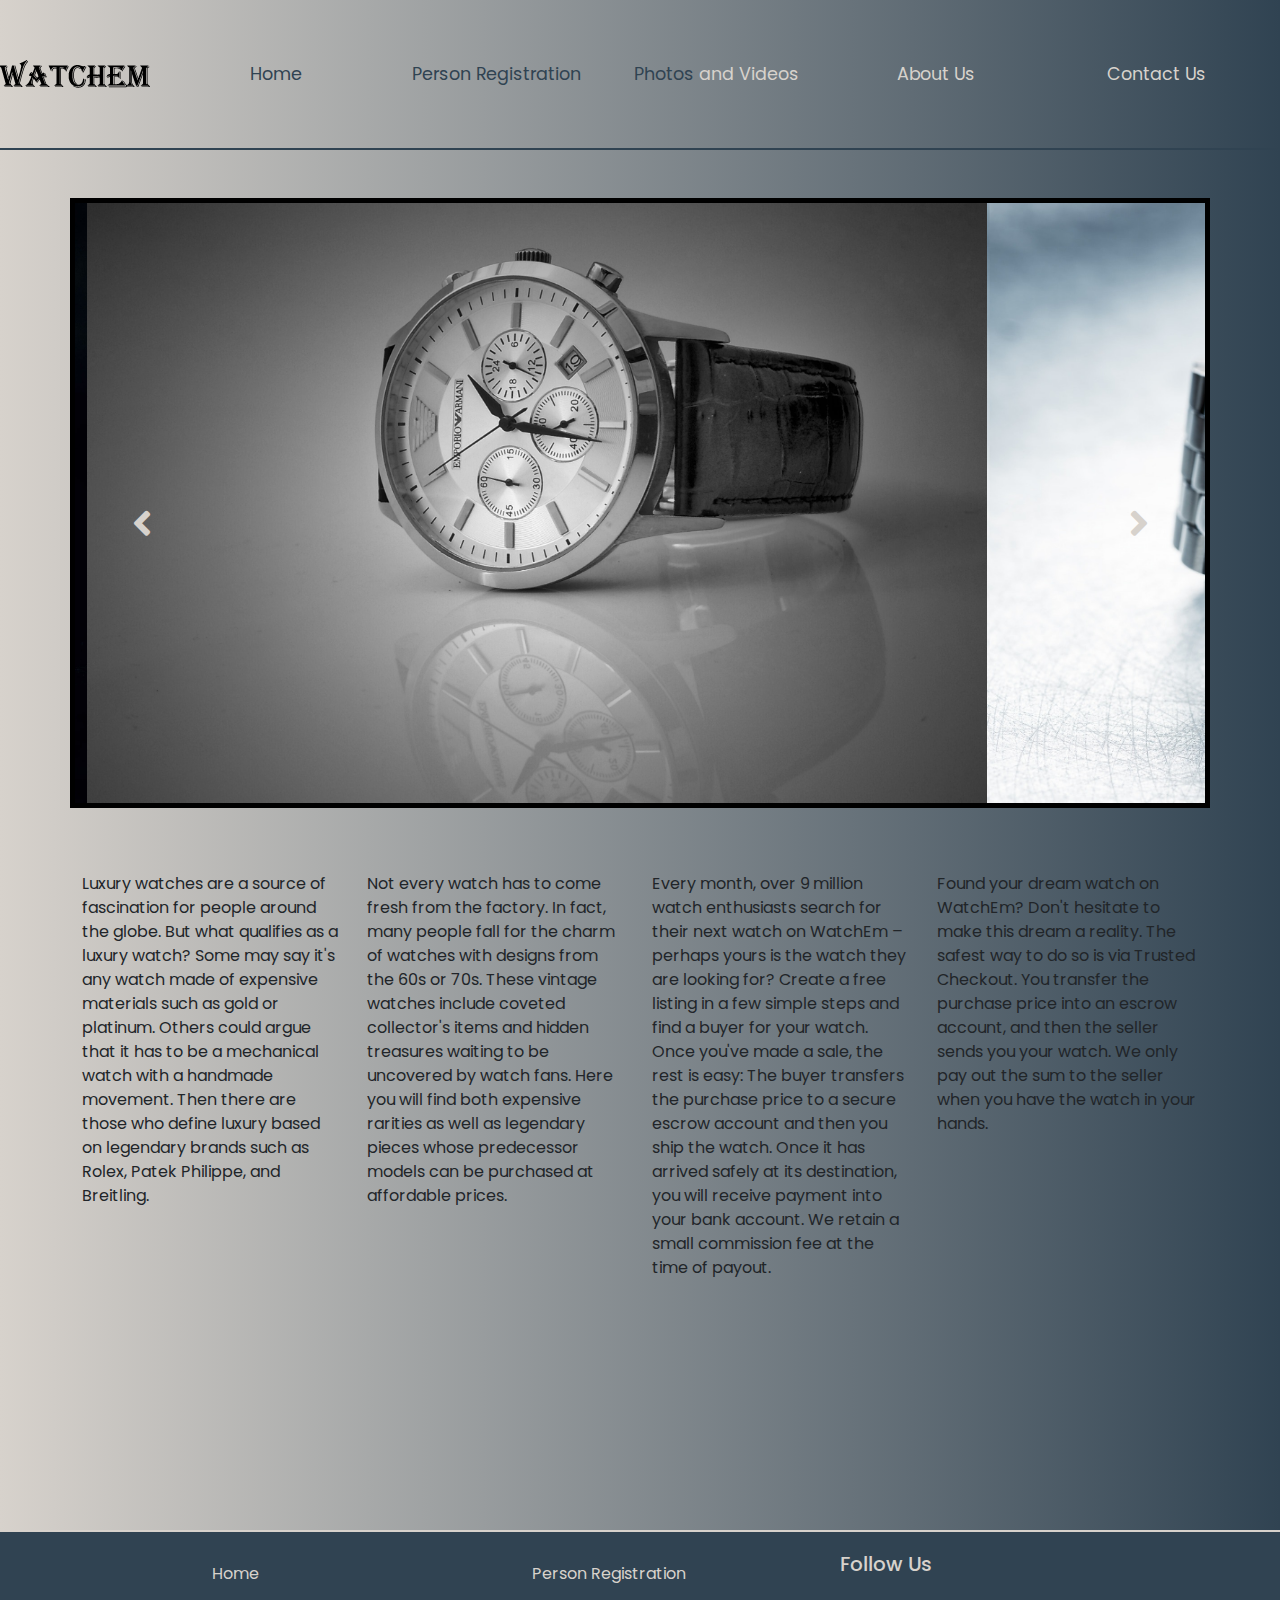
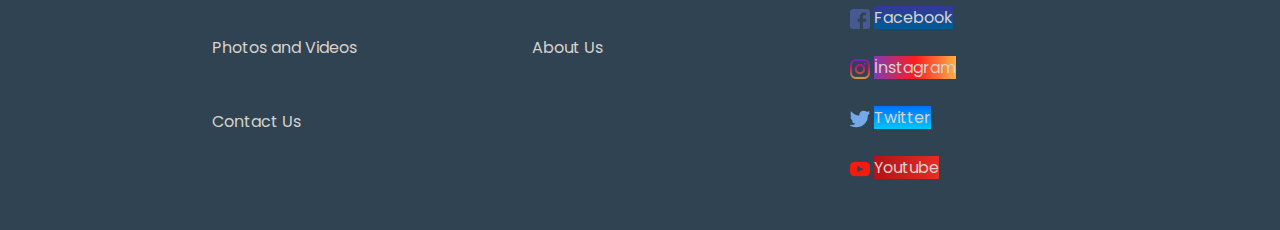
<file: index.html>
<!DOCTYPE html>
<html lang="tr">
<head>
    <meta charset="UTF-8">
    <meta name="viewport" content="width=device-width, initial-scale=1.0">
    <title>Document</title>
    <link href="https://cdn.jsdelivr.net/npm/bootstrap@5.0.0-beta1/dist/css/bootstrap.min.css" rel="stylesheet">
    <link rel="stylesheet" href="https://pro.fontawesome.com/releases/v5.10.0/css/all.css">
    <link rel="stylesheet" href="css/style.css">
</head>
<body>

    <header class="container1">
        <div class="navbar">
            <div class="logo">
               <a href="index.html"><img src="photos/logo.png" alt=""></a>
            </div>
            
           
            <div class="navList">
                <ul class="list">
                    <li class="listItems"><a href="index.html">Home</a></li>
                    <li class="listItems"><a href="register.html" >Person Registration</a></li>
                    <li class="listItems"><a href="photoandvideo.html">Photos <span class="colorchange">and Videos</span></a></li>
                    <li class="listItems"><a href="aboutUs.html"><span class="colorchange">About Us</span></a></li>
                    <li class="listItems"><a href="contactUs.html" ><span class="colorchange">Contact Us</span></a></li>
                </ul>
            </div>
            <div class="burger">
                <div class="line1"></div>
                <div class="line2"></div>
                <div class="line3"></div>
             </div>
        </div>
    </header>




    <main>
    <div class="container mt-5" id="burgerFcontainer">
        <div class="row ">
            <div class="col-lg-12 col-md-12 col-sm-12 homephoto ">
                 <i class="fas fa-angle-left" id="prevBtn"></i>
                <i class="fas fa-angle-right" id="nextBtn"></i> 



                <div class="sliderDiv">
                <img  id="lastClone" src="photos/saat4.jpg" >
                <img  src="photos/saat1.jpg" alt="">
                <img  src="photos/saat2.jpg" alt="">
                <img  src="photos/saat3.jpg" alt="">
                <img  src="photos/saat4.jpg" alt="">
                <img  id="firstClone" src="photos/saat1.jpg" alt="">

                </div>
               
            </div>
           
        </div>

        <div class="row mt-5">
            <div class="col-lg-3  col-md-3 mt-3">Luxury watches are a source of fascination for people around the globe. But what qualifies as a luxury watch? Some may say it's any watch made of expensive materials such as gold or platinum. Others could argue that it has to be a mechanical watch with a handmade movement. Then there are those who define luxury based on legendary brands such as Rolex, Patek Philippe, and Breitling.</div>
           
            <div class="col-lg-3  col-md-3 mt-3">Not every watch has to come fresh from the factory. In fact, many people fall for the charm of watches with designs from the 60s or 70s. These vintage watches include coveted collector's items and hidden treasures waiting to be uncovered by watch fans. Here you will find both expensive rarities as well as legendary pieces whose predecessor models can be purchased at affordable prices.</div>
            
            <div class="col-lg-3  col-md-3 mt-3">Every month, over 9 million watch enthusiasts search for their next watch on WatchEm – perhaps yours is the watch they are looking for? Create a free listing in a few simple steps and find a buyer for your watch.

                Once you've made a sale, the rest is easy: The buyer transfers the purchase price to a secure escrow account and then you ship the watch. Once it has arrived safely at its destination, you will receive payment into your bank account. We retain a small commission fee at the time of payout.</div>
            
            <div class="col-lg-3 col-md-3 mt-3">Found your dream watch on WatchEm? Don't hesitate to make this dream a reality. The safest way to do so is via Trusted Checkout. You transfer the purchase price into an escrow account, and then the seller sends you your watch. We only pay out the sum to the seller when you have the watch in your hands.
            </div>
            
        </div>
        
    </div>
    </main>





    <footer class="footer">
<div class="footerContainer">
    <div class="menuUnder container">
        <div class="row">
            <div class="col-lg-6 col-md-6 col-sm-6 col-6 footerMenuItems"><a class="link" href="index.html">Home</a></div>
            <div class="col-lg-6 col-md-6 col-sm-6 col-6 footerMenuItems"><a class="link" href="register.html" >Person Registration</a></div>
            <div class="col-lg-6 col-md-6 col-sm-6 col-6 footerMenuItems"><a class="link" href="photoandvideo.html">Photos and Videos</a></div>
            <div class="col-lg-6 col-md-6 col-sm-6 col-6 footerMenuItems"><a class="link" href="aboutUs.html">About Us</a></div>
            <div class="col-lg-6 col-md-6 col-sm-6 col-6 footerMenuItems"><a class="link" href="contactUs.html">Contact Us</a></div>
        </div>
    </div>
    <div class="socialMediaIcon">
       <h5 class="join">Follow Us</h5>
        <div class="container socialContainer">
            <div class="row">
                <div class="col-lg-12 col-md-12 col-sm-12 col-12 icon">
                    <img src="photos/Social Media/facebook.png" alt="Facebook">
                    <a href="https://www.facebook.com/profile.php?id=100005487344726" class="socialText facebook"  target="_blank">Facebook</a>
                </div>

                <div class="col-lg-12 col-md-12 col-sm-12 col-12 icon">
                    <img src="photos/Social Media/instagram.png" alt="Instagram">
                    <a href="https://www.instagram.com/e_yavass/" class="socialText instagram"  target="_blank">İnstagram</a>
                </div>
                <div class="col-lg-12 col-md-12 col-sm-12 col-12 icon">
                    <img src="photos/Social Media/twitter.png" alt="Twitter">
                    <a href="https://twitter.com/Emre_yavas35" class="socialText twitter" target="_blank">Twitter</a>
                </div>
                <div class="col-lg-12 col-md-12 col-sm-12 col-12 icon">
                    <img src="photos/Social Media/youtube.png" alt="Youtube">
                    <a href="https://www.youtube.com/channel/UCNM2v0PBOhcFnKUKGhy6Mkg?view_as=subscriber" class="socialText youtube"  target="_blank">Youtube</a>
                </div>
            </div>
        </div>
    </div>
</div>
    </footer>








    <script src="https://cdn.jsdelivr.net/npm/bootstrap@5.0.0-beta1/dist/js/bootstrap.bundle.min.js"></script>
    <script src="js/script.js" type="text/javascript"></script>
    <script src="js/slider.js" type="text/javascript"></script>

    

</body>
</html>
</file>
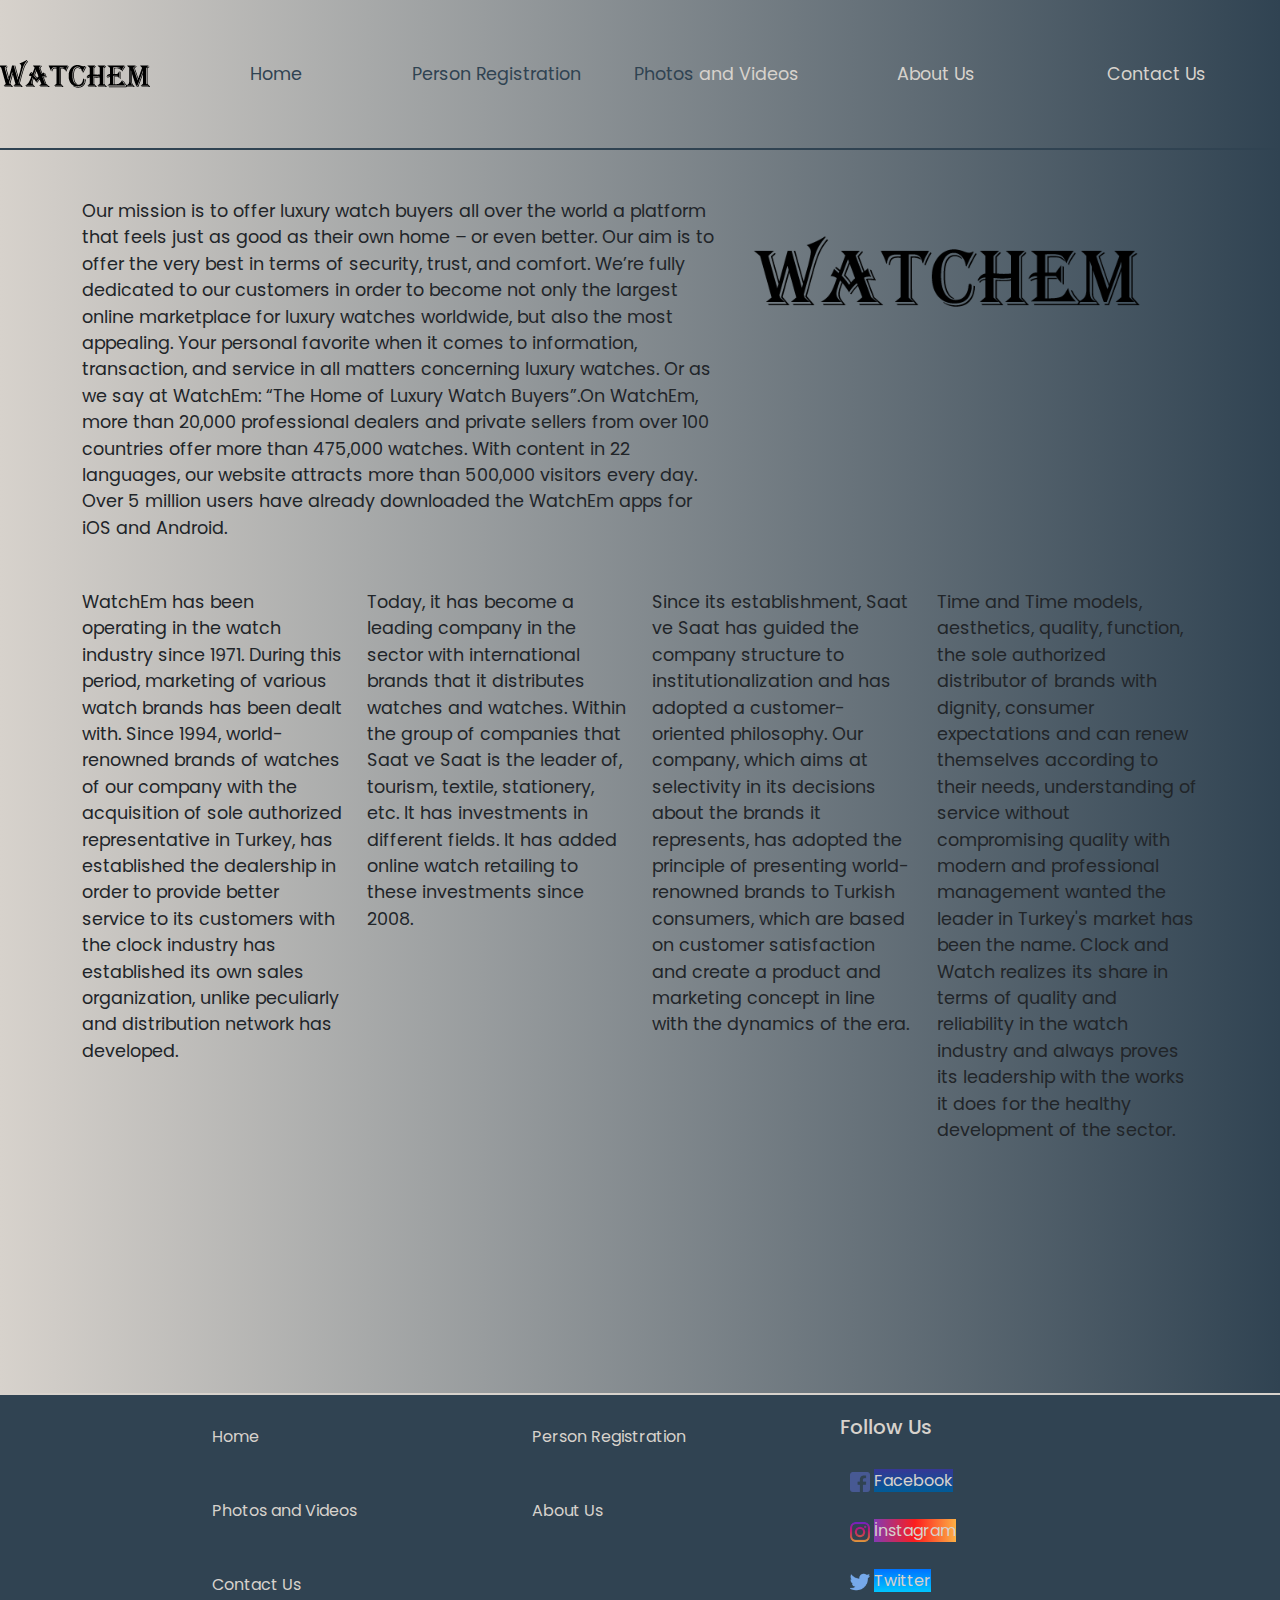
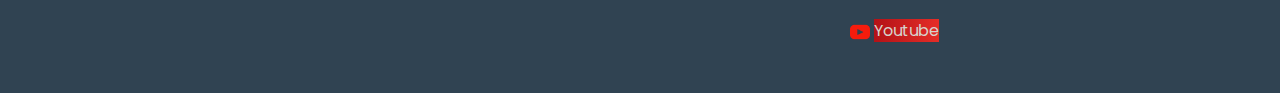
<file: aboutUs.html>
<!DOCTYPE html>
<html lang="en">
<head>
    <meta charset="UTF-8">
    <meta name="viewport" content="width=device-width, initial-scale=1.0">
    <title>Document</title>
    <link href="https://cdn.jsdelivr.net/npm/bootstrap@5.0.0-beta1/dist/css/bootstrap.min.css" rel="stylesheet">
    <link rel="stylesheet" href="css/style.css">
</head>
<body>

    <header class="container1">
        <div class="navbar">
            <div class="logo">
                <a href="index.html"><img src="photos/logo.png" alt=""></a>
            </div>
            <div class="navList">
                <ul class="list">
                    <li class="listItems"><a href="index.html">Home</a></li>
                    <li class="listItems"><a href="register.html">Person Registration</a></li>
                    <li class="listItems"><a href="photoandvideo.html">Photos <span class="colorchange">and Videos</span></a></li>
                    <li class="listItems"><a href="aboutUs.html"><span class="colorchange">About Us</span></a></li>
                    <li class="listItems"><a href="contactUs.html"><span class="colorchange">Contact Us</span></a></li>
                </ul>
            </div>
            <div class="burger">
                <div class="line1"></div>
                <div class="line2"></div>
                <div class="line3"></div>
             </div>
        </div>
    </header>




    <main>
    <div class="container mt-5">
        <div class="row">
            <div class="col-xs-12 col-sm-12 col-md-12 col-lg-7 aboutText">Our mission is to offer luxury watch buyers all over the world a platform that feels just as good as their own home – or even better. Our aim is to offer the very best in terms of security, trust, and comfort. We’re fully dedicated to our customers in order to become not only the largest online marketplace for luxury watches worldwide, but also the most appealing. Your personal favorite when it comes to information, transaction, and service in all matters concerning luxury watches. Or as we say at WatchEm: “The Home of Luxury Watch Buyers”.On WatchEm, more than 20,000 professional dealers and private sellers from over 100 countries offer more than 475,000 watches. With content in 22 languages, our website attracts more than 500,000 visitors every day. Over 5 million users have already downloaded the WatchEm apps for iOS and Android.</div>
            
            <div class="col-xs-12 col-sm-12 col-md-12 col-lg-4" id="pictureAbout"><img src="photos/logoxl.png" ></div>
            
        </div>

        <div class="row mt-5">
            <div class="col-xs-12 col-sm-6 col-md-6 col-lg-3 aboutText">WatchEm has been operating in the watch industry since 1971. During this period, marketing of various watch brands has been dealt with. Since 1994, world-renowned brands of watches of our company with the acquisition of sole authorized representative in Turkey, has established the dealership in order to provide better service to its customers with the clock industry has established its own sales organization, unlike peculiarly and distribution network has developed.</div>
            <div class="col-xs-12 col-sm-6 col-md-6 col-lg-3 aboutText" >Today, it has become a leading company in the sector with international brands that it distributes watches and watches. Within the group of companies that Saat ve Saat is the leader of, tourism, textile, stationery, etc. It has investments in different fields. It has added online watch retailing to these investments since 2008.</div>
            <div class="col-xs-12 col-sm-6 col-md-6 col-lg-3 aboutText">Since its establishment, Saat ve Saat has guided the company structure to institutionalization and has adopted a customer-oriented philosophy. Our company, which aims at selectivity in its decisions about the brands it represents, has adopted the principle of presenting world-renowned brands to Turkish consumers, which are based on customer satisfaction and create a product and marketing concept in line with the dynamics of the era.</div>
            <div class="col-xs-12 col-sm-6 col-md-6 col-lg-3 aboutText">Time and Time models, aesthetics, quality, function, the sole authorized distributor of brands with dignity, consumer expectations and can renew themselves according to their needs, understanding of service without compromising quality with modern and professional management wanted the leader in Turkey's market has been the name. Clock and Watch realizes its share in terms of quality and reliability in the watch industry and always proves its leadership with the works it does for the healthy development of the sector.</div>
        </div>
        
    </div>
    </main>





    <footer class="footer">
        <div class="footerContainer">
            <div class="menuUnder container">
                <div class="row">
                    <div class="col-lg-6 col-md-6 col-sm-6 col-6 footerMenuItems"><a class="link" href="index.html">Home</a></div>
                    <div class="col-lg-6 col-md-6 col-sm-6 col-6 footerMenuItems"><a class="link" href="register.html" >Person Registration</a></div>
                    <div class="col-lg-6 col-md-6 col-sm-6 col-6 footerMenuItems"><a class="link" href="photoandvideo.html">Photos and Videos</a></div>
                    <div class="col-lg-6 col-md-6 col-sm-6 col-6 footerMenuItems"><a class="link" href="aboutUs.html">About Us</a></div>
                    <div class="col-lg-6 col-md-6 col-sm-6 col-6 footerMenuItems"><a class="link" href="contactUs.html">Contact Us</a></div>
                </div>
            </div>
            <div class="socialMediaIcon">
               <h5 class="join">Follow Us</h5>
                <div class="container socialContainer">
                    <div class="row">
                        <div class="col-lg-12 col-md-12 col-sm-12 col-12 icon">
                            <img src="photos/Social Media/facebook.png" alt="Facebook">
                            <a href="https://www.facebook.com/profile.php?id=100005487344726" class="socialText facebook"  target="_blank">Facebook</a>
                        </div>
        
                        <div class="col-lg-12 col-md-12 col-sm-12 col-12 icon">
                            <img src="photos/Social Media/instagram.png" alt="Instagram">
                            <a href="https://www.instagram.com/e_yavass/" class="socialText instagram"  target="_blank">İnstagram</a>
                        </div>
                        <div class="col-lg-12 col-md-12 col-sm-12 col-12 icon">
                            <img src="photos/Social Media/twitter.png" alt="Twitter">
                            <a href="https://twitter.com/Emre_yavas35" class="socialText twitter" target="_blank">Twitter</a>
                        </div>
                        <div class="col-lg-12 col-md-12 col-sm-12 col-12 icon">
                            <img src="photos/Social Media/youtube.png" alt="Youtube">
                            <a href="https://www.youtube.com/channel/UCNM2v0PBOhcFnKUKGhy6Mkg?view_as=subscriber" class="socialText youtube"  target="_blank">Youtube</a>
                        </div>
                    </div>
                </div>
            </div>
        </div>
            </footer>
        
        







    <script src="https://cdn.jsdelivr.net/npm/bootstrap@5.0.0-beta1/dist/js/bootstrap.bundle.min.js"></script>
    <script src="js/script.js"></script>
    

</body>
</html>
</file>
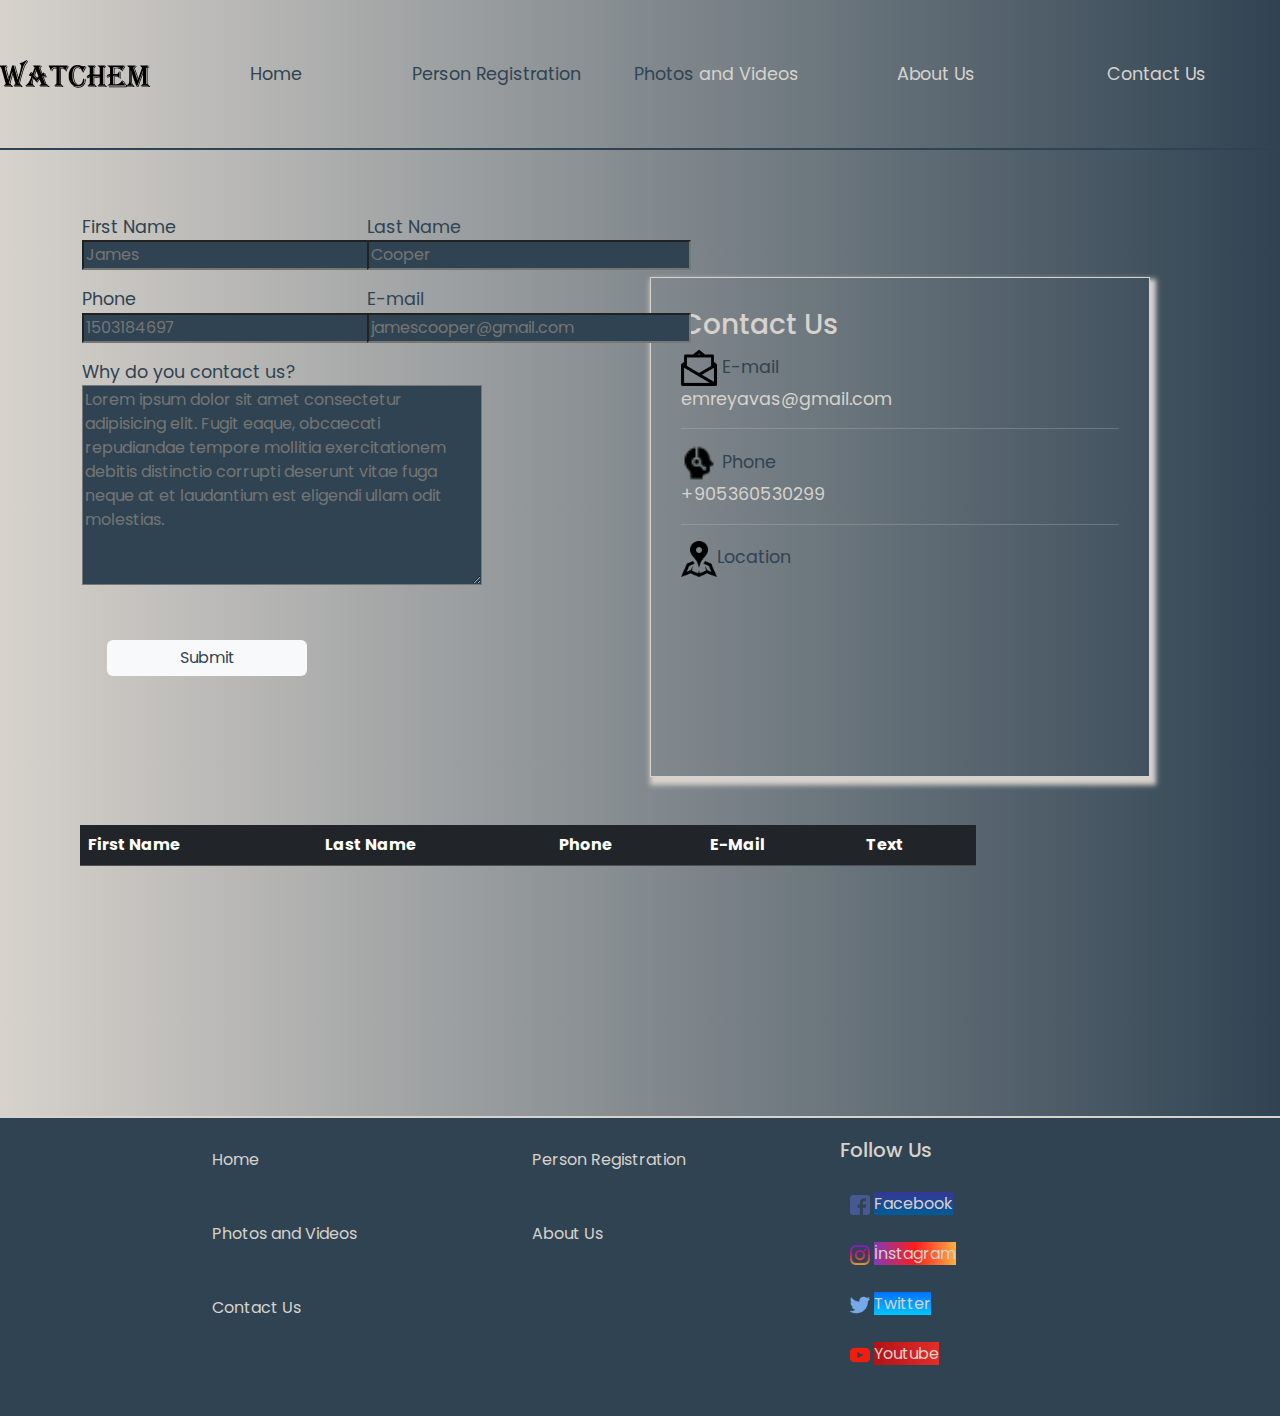
<file: contactUs.html>
<!DOCTYPE html>
<html lang="en">
<head>
    <meta charset="UTF-8">
    <meta name="viewport" content="width=device-width, initial-scale=1.0">
    <title>Document</title>
    <link href="https://cdn.jsdelivr.net/npm/bootstrap@5.0.0-beta1/dist/css/bootstrap.min.css" rel="stylesheet">
    <link rel="stylesheet" href="css/style.css">
</head>
<body>

    <header class="container1">
        <div class="navbar">
            <div class="logo">
                <a href="index.html"><img src="photos/logo.png" alt=""></a>
            </div>
            <div class="navList">
                <ul class="list">
                    <li class="listItems"><a href="index.html">Home</a></li>
                    <li class="listItems"><a href="register.html">Person Registration</a></li>
                    <li class="listItems"><a href="photoandvideo.html">Photos <span class="colorchange">and Videos</span></a></li>
                    <li class="listItems"><a href="aboutUs.html"><span class="colorchange">About Us</span></a></li>
                    <li class="listItems"><a href="contactUs.html"><span class="colorchange">Contact Us</span></a></li>
                </ul>
            </div>
            <div class="burger">
                <div class="line1"></div>
                <div class="line2"></div>
                <div class="line3"></div>
             </div>
        </div>
    </header>




    <main>

        

<div>
    <div class="container mt-5" id="Con-contact">
        <div class="row">
            <div class="col-xs-12 col-sm-12 col-md-12 col-lg-3 mt-3">
                <label  class="texContact">First Name</label><br>
                <input type="text" name="first" placeholder="James" class="boxs clear" autofocus id="firstName"></div>
            <div class="col-xs-12 col-sm-12 col-md-12 col-lg-3 mt-3">
                <label  class="texContact">Last Name</label><br>
                <input type="text" name="last" placeholder="Cooper" class="boxs  clear" id="lastName"></div>
            </div>
        
        <div class="row ">
            <div class="col-xs-12 col-sm-12 col-md-12 col-lg-3 mt-3">
                <label  class="texContact">Phone </label><br>
                <input type="number" name="phone" placeholder="1503184697" class="boxs  clear" id="phone">
            </div>
             
            <div class="col-xs-12 col-sm-12 col-md-12 col-lg-3 mt-3">
                <label  class="texContact">E-mail</label><br>
                <input type="email" name="email" placeholder="jamescooper@gmail.com" class="boxs clear" id="email">
            </div>
            </div>

            <div class="row ">
                <div class="col-xs-12 col-sm-12 col-md-12 col-lg-3 mt-3">
                    <label  class="texContact">Why do you contact us? </label><br>
                   <textarea name="contact" id="contactText" placeholder="Lorem ipsum dolor sit amet consectetur adipisicing elit. Fugit eaque, obcaecati repudiandae tempore mollitia exercitationem debitis distinctio corrupti deserunt vitae fuga neque at et laudantium est eligendi ullam odit molestias." class="boxs clear"></textarea>
                </div>
                 
               
                </div>
                <button type="submit" class="btn btn-light my-5  " id="submit">Submit</button>
        </div>
        <div class="contactArea">
              <div><h3>Contact Us</h3></div>
              <div>
                <img src="photos/009-mail.png "  width="36" height="36" alt="">  <label class="texContact">E-mail</label> <p> emreyavas@gmail.com</p></div>      
                 <hr>
                 <div>
                    <img src="photos/müşterihizmetleri.png "  width="36" height="36" alt="">   <label class="texContact">Phone</label><p>+905360530299</p>
                 </div>
                 <hr>
                 <div>
                    <img src="photos/map.png "  width="36" height="36" alt=""><label class="texContact">Location</label><br>
                    <iframe src="https://www.google.com/maps/embed?pb=!1m18!1m12!1m3!1d49974.33799409487!2d27.122390659264436!3d38.4785005298014!2m3!1f0!2f0!3f0!3m2!1i1024!2i768!4f13.1!3m3!1m2!1s0x14bbd7f2197a1ea5%3A0x24d3bea0fd83e28!2zQmF5cmFrbMSxL8Swem1pcg!5e0!3m2!1str!2str!4v1607520742021!5m2!1str!2str" width="300" height="200" frameborder="0" style="border:0;" allowfullscreen="" aria-hidden="false" tabindex="0"></iframe>
                 </div>
        </div>
</div>  
   

<table class="table table-dark table-striped mt-5 " id="table">
    <thead>
        <tr>
            
            <th scope="col">First Name</th>
            <th scope="col">Last Name</th>
            <th scope="col">Phone</th>
            <th scope="col">E-Mail</th>
            <th scope="col">Text</th>
           
        </tr>
    </thead>
    <tbody class="item-list">

    </tbody>
</table>

    </main>




    <footer class="footer">
        <div class="footerContainer">
            <div class="menuUnder container">
                <div class="row">
                    <div class="col-lg-6 col-md-6 col-sm-6 col-6 footerMenuItems"><a class="link" href="index.html">Home</a></div>
                    <div class="col-lg-6 col-md-6 col-sm-6 col-6 footerMenuItems"><a class="link" href="register.html" >Person Registration</a></div>
                    <div class="col-lg-6 col-md-6 col-sm-6 col-6 footerMenuItems"><a class="link" href="photoandvideo.html">Photos and Videos</a></div>
                    <div class="col-lg-6 col-md-6 col-sm-6 col-6 footerMenuItems"><a class="link" href="aboutUs.html">About Us</a></div>
                    <div class="col-lg-6 col-md-6 col-sm-6 col-6 footerMenuItems"><a class="link" href="contactUs.html">Contact Us</a></div>
                </div>
            </div>
            <div class="socialMediaIcon">
               <h5 class="join">Follow Us</h5>
                <div class="container socialContainer">
                    <div class="row">
                        <div class="col-lg-12 col-md-12 col-sm-12 col-12 icon">
                            <img src="photos/Social Media/facebook.png" alt="Facebook">
                            <a href="https://www.facebook.com/profile.php?id=100005487344726" class="socialText facebook"  target="_blank">Facebook</a>
                        </div>
        
                        <div class="col-lg-12 col-md-12 col-sm-12 col-12 icon">
                            <img src="photos/Social Media/instagram.png" alt="Instagram">
                            <a href="https://www.instagram.com/e_yavass/" class="socialText instagram"  target="_blank">İnstagram</a>
                        </div>
                        <div class="col-lg-12 col-md-12 col-sm-12 col-12 icon">
                            <img src="photos/Social Media/twitter.png" alt="Twitter">
                            <a href="https://twitter.com/Emre_yavas35" class="socialText twitter" target="_blank">Twitter</a>
                        </div>
                        <div class="col-lg-12 col-md-12 col-sm-12 col-12 icon">
                            <img src="photos/Social Media/youtube.png" alt="Youtube">
                            <a href="https://www.youtube.com/channel/UCNM2v0PBOhcFnKUKGhy6Mkg?view_as=subscriber" class="socialText youtube"  target="_blank">Youtube</a>
                        </div>
                    </div>
                </div>
            </div>
        </div>
            </footer>
        
        








    <script src="https://cdn.jsdelivr.net/npm/bootstrap@5.0.0-beta1/dist/js/bootstrap.bundle.min.js"></script>
    <script src="js/script.js"></script>
    <script src="js/contact.js"></script>

</body>
</html>
</file>
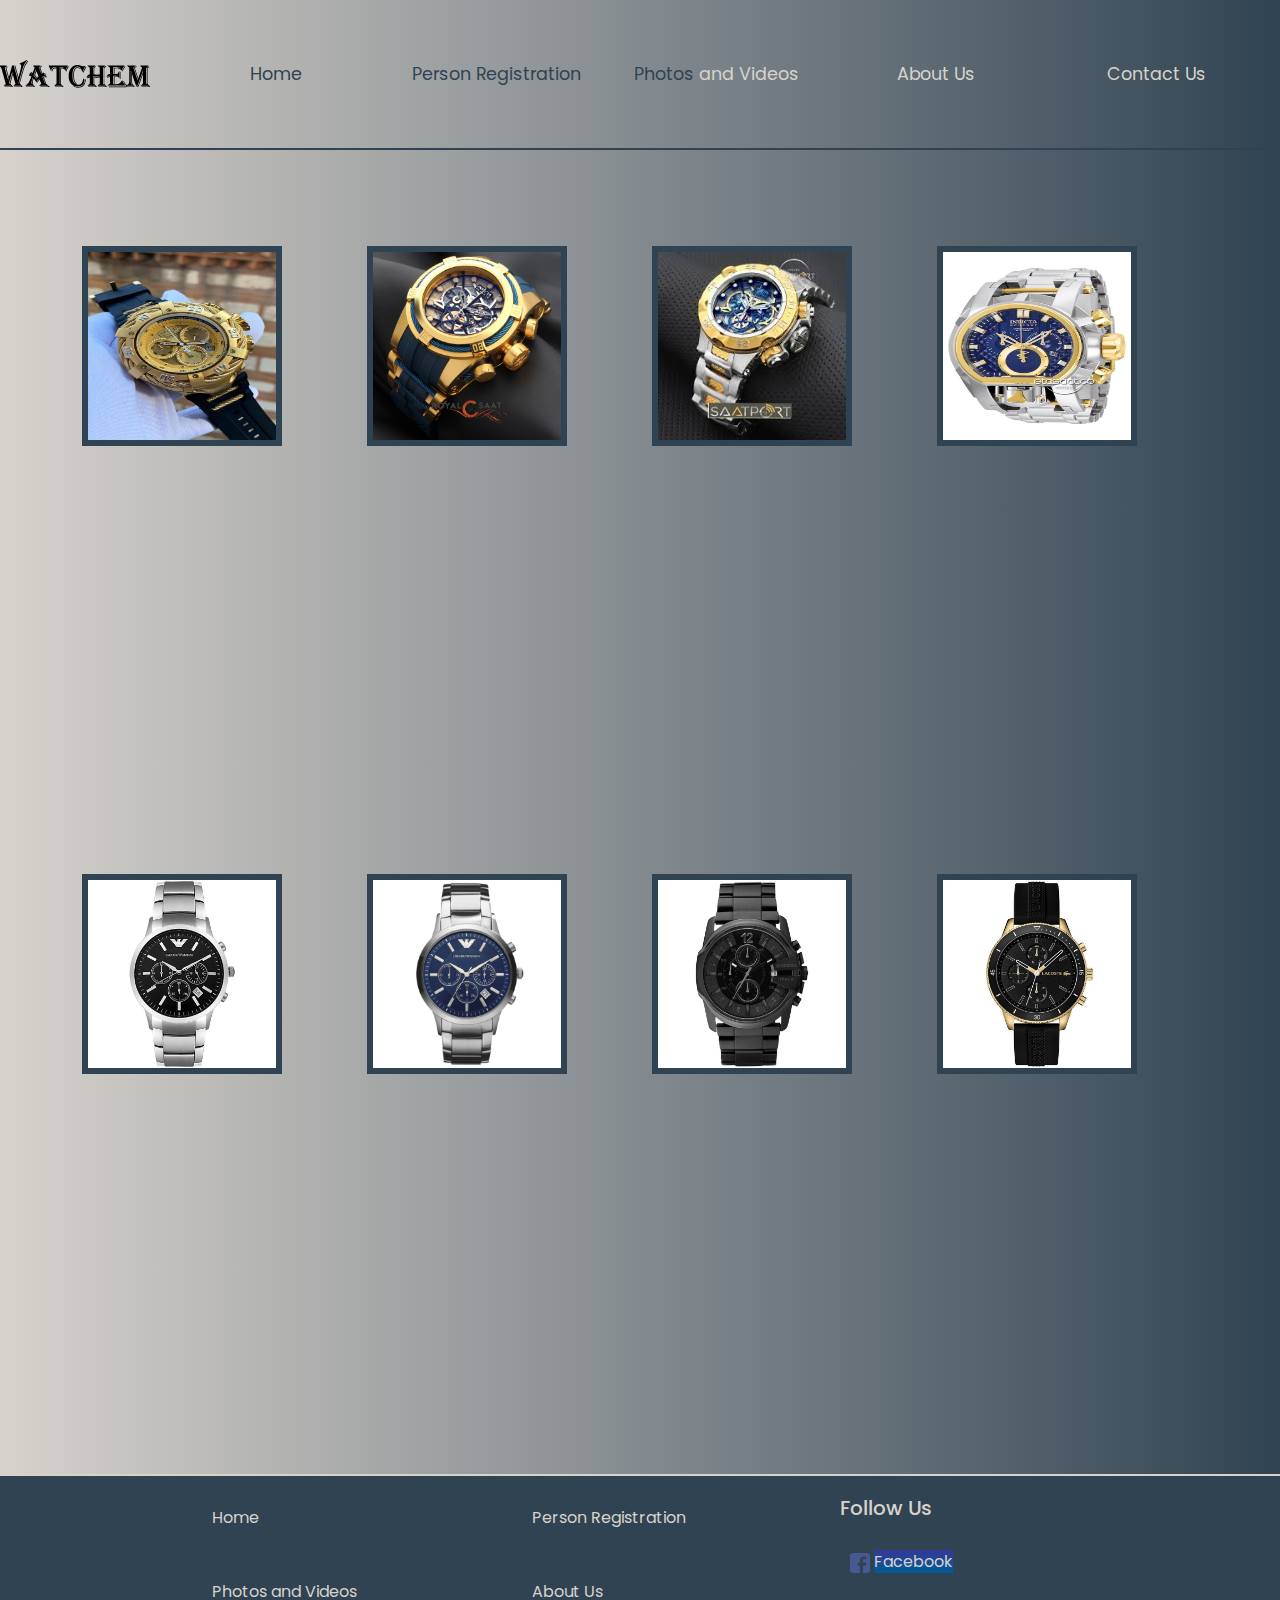
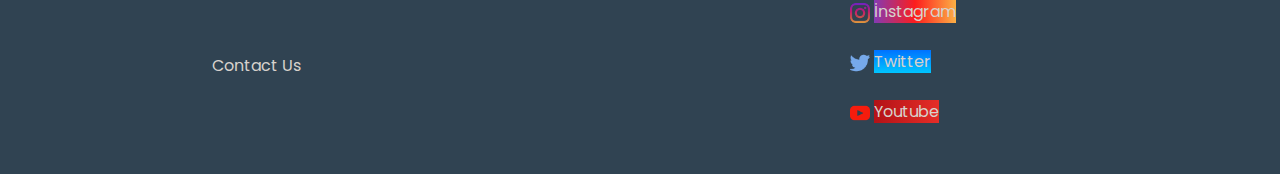
<file: photoandvideo.html>
<!DOCTYPE html>
<html lang="en">
<head>
    <meta charset="UTF-8">
    <meta name="viewport" content="width=device-width, initial-scale=1.0">
    <title>Document</title>
    <link href="https://cdn.jsdelivr.net/npm/bootstrap@5.0.0-beta1/dist/css/bootstrap.min.css" rel="stylesheet">
    <link rel="stylesheet" href="css/style.css">
</head>
<body>

    <header class="container1">
        <div class="navbar">
            <div class="logo">
                <a href="index.html"><img src="photos/logo.png" alt=""></a>
            </div>
            <div class="navList">
                <ul class="list">
                    <li class="listItems"><a href="index.html">Home</a></li>
                    <li class="listItems"><a href="register.html">Person Registration</a></li>
                    <li class="listItems"><a href="photoandvideo.html">Photos <span class="colorchange">and Videos</span></a></li>
                    <li class="listItems"><a href="aboutUs.html"><span class="colorchange">About Us</span></a></li>
                    <li class="listItems"><a href="contactUs.html"><span class="colorchange">Contact Us</span></a></li>
                </ul>
            </div>
            <div class="burger">
                <div class="line1"></div>
                <div class="line2"></div>
                <div class="line3"></div>
             </div>
        </div>
    </header>




    <main>
    <div class="container mt-5">
        <div class="row ">
            <div class="col-xs-12 col-sm-6 col-md-6 col-lg-3 photos mt-5"><img src="photos/1.jpg" alt=""></div>
            <div class="col-xs-12 col-sm-6 col-md-6 col-lg-3 photos mt-5"><img src="photos/2.jpg" alt=""></div>
            <div class="col-xs-12 col-sm-6 col-md-6 col-lg-3 photos mt-5"><img src="photos/3.jpg" alt=""></div>
            <div class="col-xs-12 col-sm-6 col-md-6 col-lg-3 photos mt-5"><img src="photos/4.jpg" alt=""></div>
        
            
            <div class="col-xs-12 col-sm-12 col-md-9 col-lg-6 mt-5 ">                
                <iframe width="560" height="315" src="https://www.youtube.com/embed/kT1jewK0DDM" frameborder="0" allow="accelerometer; autoplay; clipboard-write; encrypted-media; gyroscope; picture-in-picture" class="video" allowfullscreen></iframe>
            </div>
          
        </div>
        <div class="row mt-5">
            <div class="col-xs-12 col-sm-6 col-md-6 col-lg-3  photos underphoto"><img src="photos/5.jpg" alt=""></div>
            <div class="col-xs-12 col-sm-6 col-md-6 col-lg-3  photos underphoto"><img src="photos/6.jpg" alt=""></div>
            <div class="col-xs-12 col-sm-6 col-md-6 col-lg-3  photos underphoto"><img src="photos/7.jpg" alt=""></div>
            <div class="col-xs-12 col-sm-6 col-md-6 col-lg-3  photos underphoto"><img src="photos/8.jpg" alt=""></div>
        </div>

        
    </div>
    </main>





    <footer class="footer">
        <div class="footerContainer">
            <div class="menuUnder container">
                <div class="row">
                    <div class="col-lg-6 col-md-6 col-sm-6 col-6 footerMenuItems"><a class="link" href="index.html">Home</a></div>
                    <div class="col-lg-6 col-md-6 col-sm-6 col-6 footerMenuItems"><a class="link" href="register.html" >Person Registration</a></div>
                    <div class="col-lg-6 col-md-6 col-sm-6 col-6 footerMenuItems"><a class="link" href="photoandvideo.html">Photos and Videos</a></div>
                    <div class="col-lg-6 col-md-6 col-sm-6 col-6 footerMenuItems"><a class="link" href="aboutUs.html">About Us</a></div>
                    <div class="col-lg-6 col-md-6 col-sm-6 col-6 footerMenuItems"><a class="link" href="contactUs.html">Contact Us</a></div>
                </div>
            </div>
            <div class="socialMediaIcon">
               <h5 class="join">Follow Us</h5>
                <div class="container socialContainer">
                    <div class="row">
                        <div class="col-lg-12 col-md-12 col-sm-12 col-12 icon">
                            <img src="photos/Social Media/facebook.png" alt="Facebook">
                            <a href="https://www.facebook.com/profile.php?id=100005487344726" class="socialText facebook"  target="_blank">Facebook</a>
                        </div>
        
                        <div class="col-lg-12 col-md-12 col-sm-12 col-12 icon">
                            <img src="photos/Social Media/instagram.png" alt="Instagram">
                            <a href="https://www.instagram.com/e_yavass/" class="socialText instagram"  target="_blank">İnstagram</a>
                        </div>
                        <div class="col-lg-12 col-md-12 col-sm-12 col-12 icon">
                            <img src="photos/Social Media/twitter.png" alt="Twitter">
                            <a href="https://twitter.com/Emre_yavas35" class="socialText twitter" target="_blank">Twitter</a>
                        </div>
                        <div class="col-lg-12 col-md-12 col-sm-12 col-12 icon">
                            <img src="photos/Social Media/youtube.png" alt="Youtube">
                            <a href="https://www.youtube.com/channel/UCNM2v0PBOhcFnKUKGhy6Mkg?view_as=subscriber" class="socialText youtube"  target="_blank">Youtube</a>
                        </div>
                    </div>
                </div>
            </div>
        </div>
            </footer>
        
        








    <script src="https://cdn.jsdelivr.net/npm/bootstrap@5.0.0-beta1/dist/js/bootstrap.bundle.min.js"></script>
    <script src="js/script.js"></script>
</body>
</html>
</file>
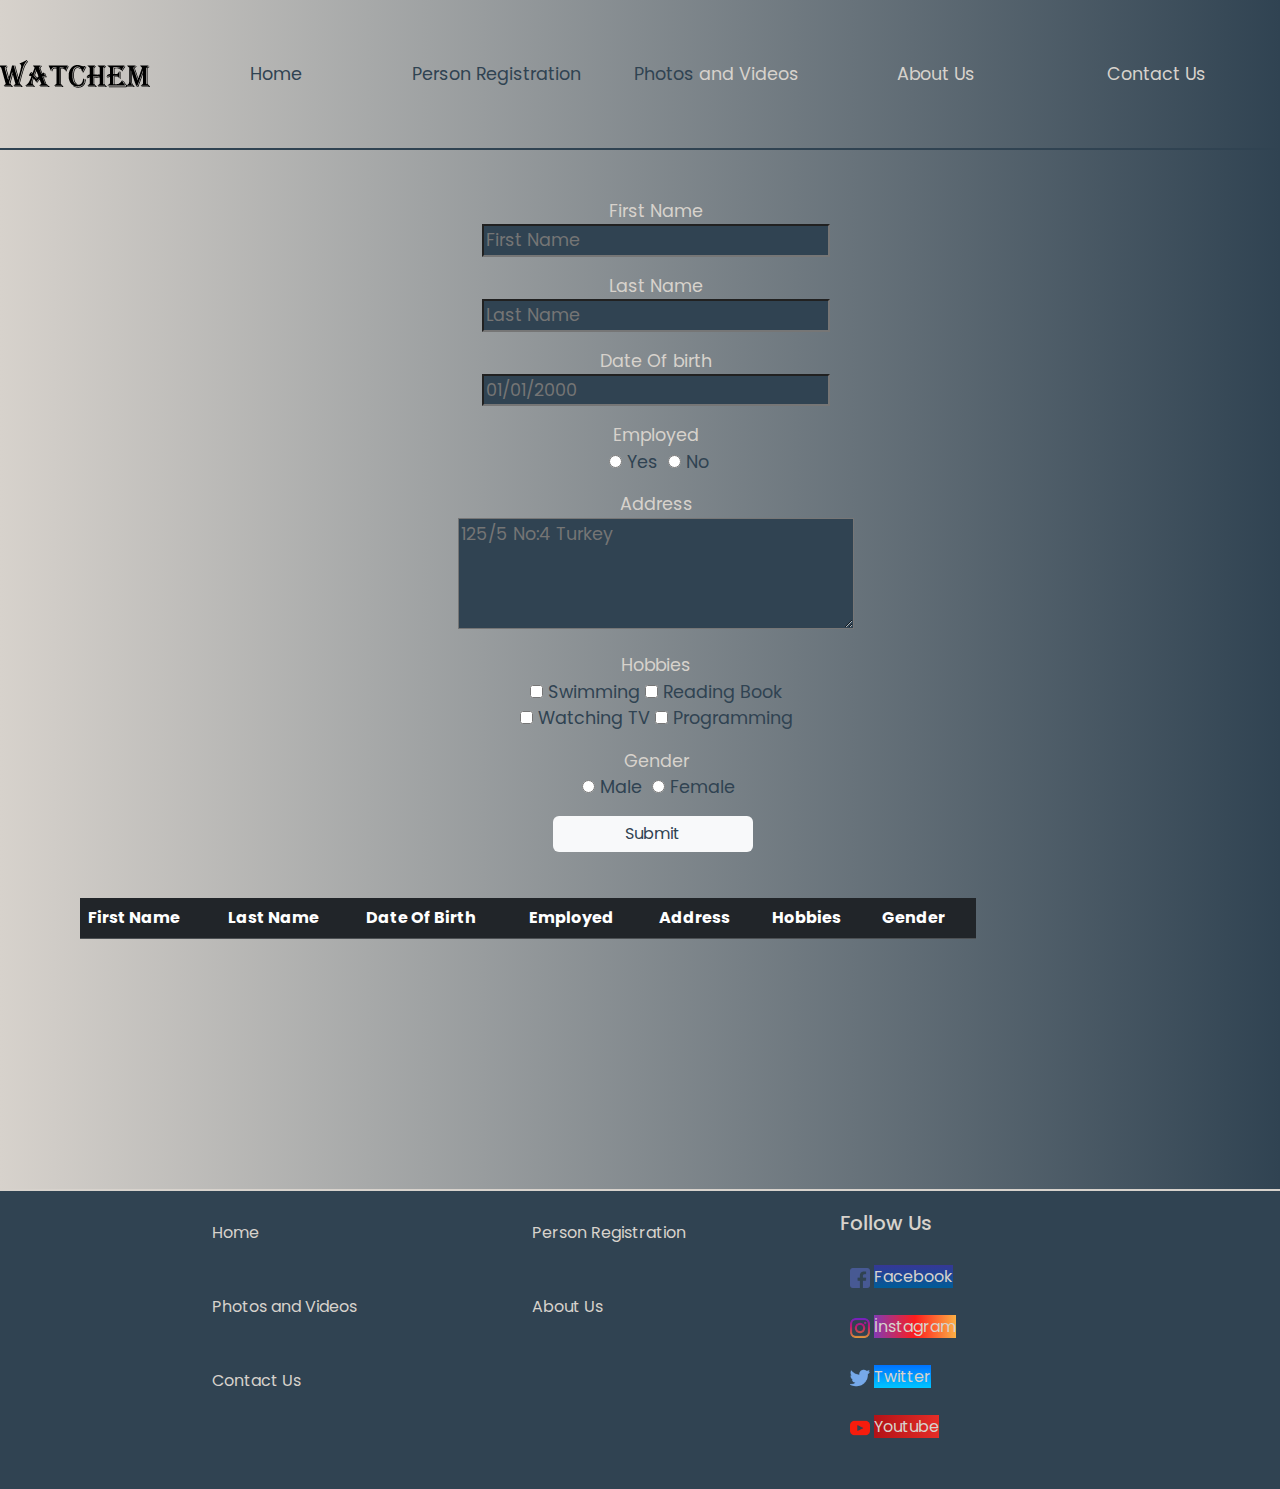
<file: register.html>
<!DOCTYPE html>
<html lang="en">

<head>
    <meta charset="UTF-8">
    <meta name="viewport" content="width=device-width, initial-scale=1.0">
    <title>Document</title>
    <link href="https://cdn.jsdelivr.net/npm/bootstrap@5.0.0-beta1/dist/css/bootstrap.min.css" rel="stylesheet">

    <link rel="stylesheet" href="css/style.css">
</head>

<body>

    <nav class="container1">
        <div class="navbar">
            <div class="logo">
                <a href="index.html"><img src="photos/logo.png" alt=""></a>
            </div>
            <div class="navList">
                <ul class="list">
                    <li class="listItems"><a href="index.html">Home</a></li>
                    <li class="listItems"><a href="register.html">Person Registration</a></li>
                    <li class="listItems"><a href="photoandvideo.html">Photos <span class="colorchange">and
                                Videos</span></a></li>
                    <li class="listItems"><a href="aboutUs.html"><span class="colorchange">About Us</span></a></li>
                    <li class="listItems"><a href="contactUs.html"><span class="colorchange">Contact Us</span></a></li>
                </ul>
            </div>
            <div class="burger">
                <div class="line1"></div>
                <div class="line2"></div>
                <div class="line3"></div>
            </div>
        </div>
    </nav>

    <main>

        <form name="form" action="#" class="container mt-5" id="register">

            <ul class="register-group">

                <li class="registerList mt-3">
                    <label class="textLabel">First Name </label>
                    <br>
                    <input type="text" placeholder="First Name" class="boxs clear" id="firstName" autofocus>
                </li>

                <li class="registerList mt-3 ">
                    <label class="textLabel">Last Name </label><br>
                    <input type="text" placeholder="Last Name" class="boxs clear" id="lastName">
                </li>

                <li class="registerList mt-3">
                    <label class="textLabel">Date Of birth </label><br>
                    <input type="datetime" placeholder="01/01/2000" class="boxs clear" id="birthDay">
                </li>

                <li class="registerList mt-3"><label class="textLabel">
                    </label>Employed<br>
                    <input type="radio" name="employee" id="employee" value="Yes" class="gInput clearC">
                    <label for="employee" class="gender">Yes</label>
                    <input type="radio" name="employee" id="unEmployed" class="gInput  clearC" value="No">
                    <label for="unEmployed" class="gender">No</label>
                </li>

                <li class="registerList mt-3">
                    <label class="textLabel">Address </label> <br>
                    <textarea name="text" id="address" cols="25" rows="4" placeholder="125/5 No:4 Turkey"
                        class="boxs clear"></textarea>
                </li>

                <li class="registerList mt-3 "><label class="textLabel">Hobbies </label><br>
                    <input type="checkbox" name="checkbox2" class="checkbox1 clearC" id="hobbiesSW" value="Swimming">
                    <label for="hobbiesSW" class="checkboxText">Swimming</label>
                    <input type="checkbox" class="checkbox1 clearC" name="checkbox2" id="hobbiesRB" value="Reading Book">
                    <label for="hobbiesRB" class="checkboxText">Reading Book</label>
                    <br>
                    <input type="checkbox" class="checkbox1 clearC" name="checkbox2" id="hobbiesWT" value="Watching TV">
                    <label for="hobbiesWT" class="checkboxText">Watching TV</label>
                    <input type="checkbox" class="checkbox1 clearC" name="checkbox2" id="hobbiesPg" value="Programming">
                    <label for="hobbiesPg" class="checkboxText">Programming</label>

                </li>

                <li class="registerList mt-3 ">
                    <label>Gender </label> <br>
                    <input type="radio" name="gender" id="male" class="gInput gender1 clearC" value="Male">
                    <label for="male" class="gender">Male</label>
                    <input type="radio" name="gender" id="female" class="gInput gender1 clearC" value="Female">
                    <label for="female" class="gender">Female</label>
                </li>

            </ul>

            <button class="btn btn-light" id="submit" type="submit">Submit</button>
            

        </form>

        <table class="table table-dark table-striped " id="table">
            <thead>
                <tr>
                    
                    <th scope="col">First Name</th>
                    <th scope="col">Last Name</th>
                    <th scope="col">Date Of Birth</th>
                    <th scope="col">Employed</th>
                    <th scope="col">Address</th>
                    <th scope="col">Hobbies</th>
                    <th scope="col">Gender</th>
                </tr>
            </thead>
            <tbody class="item-list">

            </tbody>
        </table>




        </div>
    </main>




    <footer class="footer">
        <div class="footerContainer">
            <div class="menuUnder container">
                <div class="row">
                    <div class="col-lg-6 col-md-6 col-sm-6 col-6 footerMenuItems"><a class="link"
                            href="index.html">Home</a></div>
                    <div class="col-lg-6 col-md-6 col-sm-6 col-6 footerMenuItems"><a class="link"
                            href="register.html">Person Registration</a></div>
                    <div class="col-lg-6 col-md-6 col-sm-6 col-6 footerMenuItems"><a class="link"
                            href="photoandvideo.html">Photos and Videos</a></div>
                    <div class="col-lg-6 col-md-6 col-sm-6 col-6 footerMenuItems"><a class="link"
                            href="aboutUs.html">About Us</a></div>
                    <div class="col-lg-6 col-md-6 col-sm-6 col-6 footerMenuItems"><a class="link"
                            href="contactUs.html">Contact Us</a></div>
                </div>
            </div>
            <div class="socialMediaIcon">
                <h5 class="join">Follow Us</h5>
                <div class="container socialContainer">
                    <div class="row">
                        <div class="col-lg-12 col-md-12 col-sm-12 col-12 icon">
                            <img src="photos/Social Media/facebook.png" alt="Facebook">
                            <a href="https://www.facebook.com/profile.php?id=100005487344726"
                                class="socialText facebook" target="_blank">Facebook</a>
                        </div>

                        <div class="col-lg-12 col-md-12 col-sm-12 col-12 icon">
                            <img src="photos/Social Media/instagram.png" alt="Instagram">
                            <a href="https://www.instagram.com/e_yavass/" class="socialText instagram"
                                target="_blank">İnstagram</a>
                        </div>
                        <div class="col-lg-12 col-md-12 col-sm-12 col-12 icon">
                            <img src="photos/Social Media/twitter.png" alt="Twitter">
                            <a href="https://twitter.com/Emre_yavas35" class="socialText twitter"
                                target="_blank">Twitter</a>
                        </div>
                        <div class="col-lg-12 col-md-12 col-sm-12 col-12 icon">
                            <img src="photos/Social Media/youtube.png" alt="Youtube">
                            <a href="https://www.youtube.com/channel/UCNM2v0PBOhcFnKUKGhy6Mkg?view_as=subscriber"
                                class="socialText youtube" target="_blank">Youtube</a>
                        </div>
                    </div>
                </div>
            </div>
        </div>
    </footer>









    <script src="https://cdn.jsdelivr.net/npm/bootstrap@5.0.0-beta1/dist/js/bootstrap.bundle.min.js"></script>
    <script src="js/script.js"></script>
    <script src="js/app.js" type="text/javascript"></script>

</body>

</html>
</file>
<file: css/style.css>
/* Renkler
 #304352
 #d7d2cc

*/




@import url('https://fonts.googleapis.com/css2?family=Poppins:wght@200;400;600&display=swap'); 
*{
    margin:0;
    box-sizing: border-box;
    background:no-repeat;
}

body{
    margin:0;
    font-family: 'Poppins',sans-serif;
    background: #304352; 
    background: -webkit-linear-gradient(to right, #d7d2cc, #304352);
    background: linear-gradient(to right, #d7d2cc, #304352); 
    overflow-x: hidden;

}

.lineList{
    display:none;
}

.container1{
    width: 100%;
    
}
.navbar{
    width: 100%;
    height: 150px;
    border-bottom: 2px solid  #304352 ;
    display: flex;
    z-index: 1;
    background: #304352;
    background: -webkit-linear-gradient(to right, #d7d2cc, #304352); 
    background: linear-gradient(to right, #d7d2cc, #304352); 
}

#pictureAbout img{
    width: 500px;
    height: 500px;
    margin-top: -100px;
}
.logo{
    width: 150px;
    height: 50px;
    display: flex;
    font-size: 25px;
    text-align: center;
    align-items: center;
    justify-content: center;
}
.logo img{
    width: 150px;
    height: 50px;
    display: flex;
    font-size: 25px;
    text-align: center;
    align-items: center;
    justify-content: center;
    margin-left:50px
}
.navList{
    width: 85%;
    height: 50px;
    display: flex;
    align-items: center;
    text-align: center;
    justify-content: center;
    
}

.list{
    display: flex;
    list-style-type: none;
    margin: auto;
    text-align: center;
    align-items: center;
    
    
}

.listItems{
    width: 250px;
    margin-left: 30px;
    margin-right: 30px;
    color: #304352;
    right: -50px;
    padding: 10px;
    font-size: 1.3rem;
    margin: auto;
    cursor: pointer;
   
}
.listItems a{
    
    border-bottom: 1px solid #d7d2cc00;
}
.listItems:hover a{
    border-bottom: 1px solid  #304352;
    transition: border-bottom 0.5s cubic-bezier(1,.23,1,.03);
}

.listItems a{
    text-decoration: none;
    color: #304352;
}
.colorchange{
    color: #d7d2cc;
}
.burger{
    display: none;
    margin-right: 30px;
    cursor: pointer;
}
.burger div{
    width: 25px;
    height: 3px;
    background-color: #000;
    margin: 5px;
    
}
.homephoto img{
    width: 100%;
    height: 600px;
    
}
.homephoto{
    overflow: hidden;
    width: 100%;
    margin: auto;
    border: 5px solid black;
    position: relative;

}
.sliderDiv{
    display: flex;
    width: 100%;

}
#nextBtn{
    position: absolute;
    top: 50%;
    z-index: 10;
    right: 5%;
    font-size: 40px;
    color:#d7d2cc;
    cursor: pointer;
}
#prevBtn{
    position: absolute;
    top: 50%;
    z-index: 10;
    left: 5%;
    font-size: 40px;
    color: #d7d2cc;
    cursor: pointer;
    
}
@media only screen and (min-width:1320px) and (max-width:1439px){  /* XL */
    .navbar{
        width: 100%;
        height: 150px;
    }
    .logo{
        width: 150px;
        height: 50px;
    }
    .navList{
        width: 85%;
        height: 50px;
    }
    .listItems{
        width: 220px;
        margin-left: 10px;
        margin-right: 10px;
        color: #304352;  
        padding: 8px;
        
        font-size: 1.2rem;
    }
    .burger{
        display: none;
    }
}
@media only screen and (min-width:1200px) and (max-width:1319px){  /* L */
    .navbar{
        width: 100%;
        height: 150px;
    }
    .logo{
        width: 100px;
        height: 50px;
    }
    .navList{
        width: 75%;
        height: 50px;
        margin-right: 100px;
        
    }
    .listItems{
        width: 200px;
        margin-left: 10px;
        margin-right: 10px;
        color: #304352;  
        padding: 8px;
        font-size: 1.1rem;
        
    }
    .burger{
        display: none;
    }
    #pictureAbout img{
        width: 400px;
        height: 400px;
       
    }
}
@media only screen and  (min-width:1000px) and (max-width:1199px){  /* L-2 */
    .navbar{
        width: 100%;
        height: 150px;
        display: block;
    }
    .logo{
        width: 100px;
        height: 50px;
        
    }
    .navList{
        width: 75%;
        height: 50px;
        margin-left: 130px;
        margin-top: 15px;
        
    }
    .listItems{
        width: 180px;
        margin-left: 10px;
        margin-right: 10px;
        color: #304352;  
        padding: 8px;
        font-size: 1rem;
        
    }
    .burger{
        display: none;
    }
    #pictureAbout img{
        width: 370px;
        height: 370px;
       margin-left: -40px;
    }
}
@media only screen and (min-width:750px) and (max-width:999px){  /* M */
    .navbar{
        width: 100%;
        height: 100px;
        border-bottom: 2px solid  #304352 ;
        display: flex;
        position: relative;
        background: #304352; 
        background: -webkit-linear-gradient(to right, #d7d2cc, #304352);
        background: linear-gradient(to right, #d7d2cc, #304352); 
    }
    
    .logo{
        width: 300px;
        height: 50px;
        margin-left: 10%;
        text-align: center;
        justify-content: center;
        align-items: center;
        position: absolute;
    }
    .navList{
       display:block;
        
    }
    .list{
      display:block;
      justify-content: end;
      top:98px;
      right: 0;
      justify-content: center;
      align-items: center;
      background-color: #d7d2cc;
      width: 40%;
      position: absolute;
      border-radius: 50px 0px 0px 50px;
      transform: translateX(100%);
      transition: transform 0.5s ease-in;
    }
    .list-active{
        transform: translateX(0%);
    }
    .listItems{
        width: 200px;
        padding: 0;
        margin: 0;
        margin-bottom: 100px;
        margin-top: 50px;
        margin-left: 20px;
        font-size: 1.2rem;
        list-style-type: none;
        justify-content: center;
        align-items: center;
        opacity: 0;
        
    }
    .listItems a{
        color: #304352;
    }
    .colorchange{
        color: #304352;
    }
    .burger{
        display: block;
    }
    .toggle .line1{
        transform: rotate(-45deg) translate(-5px,6px);
    }
    .toggle .line2{
        opacity: 0;
    }
    .toggle .line3{
        transform: rotate(45deg) translate(-5px,-6px);
    }
    .sliderDiv img{
        width: 100%;
        height: 400px;
    }
    #pictureAbout img{
        width: 400px;
        height: 400px;
       margin-left: -30px;
    }
    
    @keyframes burgerList {
        from{
            opacity: 0;
            transform: translateX(50px);
        }
        to{
            opacity: 1;
            transform: translateX(0);
        }
        
    }
   
}
@media only screen and (min-width:540px) and (max-width:749px) {  /* SM */
    .navbar{
        width: 100%;
        height: 100px;
        border-bottom: 2px solid  #304352 ;
        display: flex;
        position: relative;
        background: #304352;  
        background: -webkit-linear-gradient(to right, #d7d2cc, #304352); 
        background: linear-gradient(to right, #d7d2cc, #304352); 
    }
    .logo{
        width: 300px;
        height: 50px;
        margin-left: 5%;
        text-align: center;
        justify-content: center;
        align-items: center;
        position: absolute;
    }
    .navList{
       display:block;
        
    }
    .list{
      display:block;
      justify-content: end;
      top:98px;
      right: 0;
      background-color: #d7d2cc;
      width: 40%;
      position: absolute;
      border-radius: 50px 0px 0px 50px;
      transform: translateX(100%);
      transition: transform 0.3s ease-in;
    }
    .list-active{
        transform: translateX(0%);
    }
    .listItems{
        width: 200px;
        padding: 0;
        margin: 0;
        margin-bottom: 100px;
        margin-top: 50px;
        margin-left: -20px;
        font-size: 1.1rem;
        list-style-type: none;
        align-items: center;
       opacity: 0;
    }
    .listItems a{
        color: #304352;
    }
    .colorchange{
        color: #304352;
    }
    .burger{
        display: block;
    }
    .toggle .line1{
        transform: rotate(-45deg) translate(-5px,6px);
    }
    .toggle .line2{
        opacity: 0;
    }
    .toggle .line3{
        transform: rotate(45deg) translate(-5px,-6px);
    }
    .homephoto img{
        width: 100%;
        height: 300px;
    }
    #pictureAbout img{
        width: 500px;
        height: 400px;
       margin-bottom: -150px;
    }

    @keyframes burgerList {
        from{
            opacity: 0;
            transform: translateX(50px);
        }
        to{
            opacity: 1;
            transform: translateX(0);
        }
        
    }
}
@media only screen  and (max-width:539px) {  /* XS */
    .navbar{
        width: 100%;
        height: 100px;
        border-bottom: 2px solid  #304352 ;
        display: flex;
        position: relative;
        background: #304352;  
        background: -webkit-linear-gradient(to right, #d7d2cc, #304352);
        background: linear-gradient(to right, #d7d2cc, #304352); 
    }
    
    .logo{
        width: 300px;
        height: 50px;
        margin-left: 5%;
        text-align: center;
        justify-content: center;
        align-items: center;
        position: absolute;
    }
    .navList{
       display:block;
        
    }
    .list{
      display:block;
      justify-content: end;
      top:98px;
      right: 0;
      background-color: #d7d2cc;
      width: 40%;
      position: absolute;
      border-radius: 50px 0px 0px 50px;
      transform: translateX(100%);
      transition: transform 0.5s ease-in;
    }
    .list-active{
        transform: translateX(0%);
    }
    .listItems{
        width: 200px;
        padding: 0;
        margin: 0;
        margin-bottom: 100px;
        margin-top: 50px;
        margin-left: -30px;
        font-size: 1.1rem;
        list-style-type: none;
        align-items: center;
        opacity: 0;
    }
    .listItems a{
        color: #304352;
    }
    .colorchange{
        color: #304352;
    }
    .burger{
        display: block;
    }
    .toggle .line1{
        transform: rotate(-45deg) translate(-5px,6px);
    }
    .toggle .line2{
        opacity: 0;
    }
    .toggle .line3{
        transform: rotate(45deg) translate(-5px,-6px);
    }
    .homephoto img{
        width: 100%;
        height: 300px;
    }
    #pictureAbout img{
        width: 400px;
        height: 400px;
       margin-left: 30px;
       margin-bottom: -70px;
    }
    @keyframes burgerList {
        from{
            opacity: 0;
            transform: translateX(50px);
        }
        to{
            opacity: 1;
            transform: translateX(0);
        }
        
    }
}
#register{
    width: 700px;
    height: 700px;
    
    text-align: center;
    align-items: center;
    justify-content: center;
    
}

.register-group{
    list-style-type: none;
}
.registerList{
    font-size: 1.1rem;
    text-align: center;
    color: #d7d2cc;
}

.boxs{
    background-color: #304352;
    color: #d7d2cc;
    outline: none;
    transform: scale(1);
}
.boxs:hover{
    color:#304352 ;
    background-color:#d7d2cc;
    transform: scale(1.05);
    transition: 1s ease-in all;
}

.checkbox{
    width: 13px;
    height: 13px;
    margin-right: 4px;
    margin-left: 4px;
}
.checkbox:checked{
    width: 15px;
    height: 15px;
    transition: 1s ease-in all;
}
.checkboxText{
    color:#304352 ;
}
.gInput{
    width: 13px;
    height: 13px;
    margin-left: 5px;
}
.gInput:checked{
    width: 15px;
    height: 15px;
    transition: 1s ease-in all;
    
}
.gender{
    color:#304352 ;
}

#submit{
    color: #304352 ;
    width: 200px;
    text-align: center;
    justify-content: center;
    margin-left: 25px;
    border:none;
}

#submit:hover{
    color: #d7d2cc ;
    background-color:#304352;
}
@media only screen and (min-width:750px) and (max-width:999px){  /* SM */

    #register{
        margin-left:-100px;
    }
    .registerList{
        font-size: 1.1rem;
        text-align: center;
        color: #304352;
    }
    .boxs{
        background-color: #d7d2cc;
        color: #304352;
        outline: none;
        transform: scale(1);
    }
    .boxs:hover{
        color:#d7d2cc;
        background-color:#304352;
        transform: scale(1.05);
        transition: 1s ease-in all;
    }
}
@media only screen and (min-width:540px) and (max-width:749px) {  /* SM */
    #register{
        margin-left:-150px;
    }
    .registerList{
        font-size: 1rem;
        text-align: center;
        color:  #304352;
    }
    .boxs{
        background-color: #d7d2cc;
        color: #304352;
        outline: none;
        transform: scale(1);
    }
    .boxs:hover{
        color:#d7d2cc;
        background-color:#304352;
        transform: scale(1.05);
        transition: 1s ease-in all;
    }

}
@media only screen  and (max-width:539px) {  /* XS */
    #register{
        margin-left:-185px;
    }
    .registerList{
        font-size: 1rem;
        text-align: center;
        color: #304352;
    }
    .boxs{
        background-color: #d7d2cc;
        color: #304352;
        outline: none;
        transform: scale(1);
    }
    .boxs:hover{
        color:#d7d2cc;
        background-color:#304352;
        transform: scale(1.05);
        transition: 1s ease-in all;
    }

}


.photos img{
    width: 200px;
    height: 200px;
    margin-right: 15px;
    transform: scale3d(1,1,1);
    border:6px solid #304352;
}

.photos img:hover{
    
    transform: scale3d(1.2,1.2,2);
    border: 8px solid #d7d2cc;
    transition: 2s ease-in all;
}
.underphoto{
    margin-bottom:150px;
}
.video{
   margin-right: 15px;
    margin-bottom:10px;
}

.aboutText{
    font-size: 1.1rem;
}

.texContact{
    color: #304352;
    font-size: 1.1rem;
   
}

#contactText{
    width: 400px;
    height: 200px;
}
.contactArea{
    width: 500px;
    height: 500px;
    justify-content: end;
    color: #d7d2cc;
    font-size: 1.1rem;
    border: 1px solid #d7d2cc;
    box-shadow: 3px 5px 5px 3px #d7d2cc;
    margin-left: 1000px;
    margin-top: -447px;
    padding: 30px;
}

@media only screen and (min-width:1320px) and (max-width:1540px){  /* XL */

    .contactArea{
        margin-left: 750px;
        
    }
    
}
@media only screen and (min-width:1200px) and (max-width:1319px){  /* L */
    .contactArea{
        margin-left: 650px;
    }

}
@media only screen and  (min-width:1000px) and (max-width:1199px){  /* L-2 */
    .contactArea{
        margin-left: 470px;
        margin-top: -480px;
        font-size: 1rem;
    }
    .aboutText{
        font-size: 1rem;
        
    }
    #Con-contact{
        margin-left: -5px;
    }
    .texContact{
        color: #304352;
        font-size: 1rem;
        
    }
   
}
@media only screen and (min-width:750px) and (max-width:999px){  /* M */
    .contactArea{
        margin-left: 50px;
        font-size: 1rem;
        margin-top: 50px;
        
    }
    .aboutText{
        font-size: 0.9rem;
        
    }
}

@media only screen and (min-width:540px) and (max-width:749px) {  /* SM */
    .contactArea{
        margin-left: 50px;
        font-size: 1rem;
        margin-top: 50px;
        
    }
    .aboutText{
        font-size: 0.9rem;
        
    }
}

@media only screen  and (max-width:539px) {  /* XS */
    .contactArea{
        margin-left: 0px;
        font-size: 1rem;
        margin-top: 50px;
        
    }
    .contactArea h3{
        
        color: #304352;
        
        
    }
    .contactArea p{
        color: #304352;
        font-size: 1.1rem;
    }
    .aboutText{
        font-size: 0.9rem;
        
    }
}

.footer{
    border-top: 2px solid #d7d2cc;
    margin-top: 250px;
    background: #304352;  
    width: 100%;
    height: 260px;
    position: relative;
}
.menuUnder{
   width: 50%;
   margin-left: 200px;
   margin-top: 30px;
   position: absolute; 
}
.footerMenuItems{
    padding-bottom:50px;
}
.link{
    text-decoration: none;
    color:#d7d2cc
}
.link:hover{
    color:#d7d2cc;
    border-bottom:1px solid #d7d2cc
}
.socialMediaIcon{
    width: 50%;
    top:20px;
    right: 0;
    position: absolute; 
    
    
 }
 .icon{
     padding: 10px;  
     width: 400px;
     height: 50px;  
     
 }
 .icon img{
     width: 20px;
     height: 20px;
     margin: 0 0 0 200px;
 }
 .join{
     color: #d7d2cc;
     margin: 0 0 20px 200px;
 }
 .socialText{
     text-decoration: none;
     color: #d7d2cc;
 }
 .instagram{
    background: #833ab4;  
    background: -webkit-linear-gradient(to left, #fcb045, #fd1d1d, #833ab4);  
    background: linear-gradient(to left, #fcb045, #fd1d1d, #833ab4); 
    color: #d7d2cc;
 }
 .youtube{
    background: #e52d27; 
    background: -webkit-linear-gradient(to right, #b31217, #e52d27); 
    background: linear-gradient(to right, #b31217, #e52d27); 
    color: #d7d2cc;
 }
 .twitter{
    background: #00c6ff; 
background: -webkit-linear-gradient(to bottom, #0072ff, #00c6ff);  
background: linear-gradient(to bottom, #0072ff, #00c6ff); 

 }
 .facebook{
    background: #005C97;
    background: -webkit-linear-gradient(to bottom, #363795, #005C97);  
    background: linear-gradient(to bottom, #363795, #005C97); 
    color: #d7d2cc;
 }



 @media only screen and (min-width:1320px) and (max-width:1439px){  /* XL */

    .icon img{
        margin: 0 0 0 200px;
    }
    .footer{
        height: 300px;
        
    }
} 
@media only screen and (min-width:1200px) and (max-width:1319px){  /* L */
    .icon img{
        margin: 0 0 0 200px;
    }
    .footer{
        height: 300px;
        
    }
} 

@media only screen and  (min-width:1000px) and (max-width:1199px){  /* L-2*/

    .footer{
        height: 300px;
        
    }
   
    .footerContainer{
        margin-left: -82px;
    }
}
@media only screen and (min-width:750px) and (max-width:999px){  /* M */
    .footerContainer{
        margin-left: -82px;
    }
    .footer{
        height: 290px;
        
    }
}

@media only screen and (min-width:540px) and (max-width:749px) {  /* SM */
    .footerContainer{
        margin-left: -170px;
    }
    .socialMediaIcon{
        
        width: 500px;
        
    }
    .join{
        margin-left: 300px;
    }
    .socialContainer{
        margin-left: 100px;
    }
    .footer{
        height: 310px;
    }
}
@media only screen  and (max-width:539px) {  /* XS */
 .menuUnder{
        margin-left: 10px;
    }
    .socialMediaIcon{
        
        width: 500px;
        
    }
    .join{
        margin-left: 300px;
    }
    .socialContainer{
        margin-left: 100px;
    }
    .footer{
        height: 310px;
    }
}

#table{
    width: 70%;
    margin-left: 80px;
}
</file>
